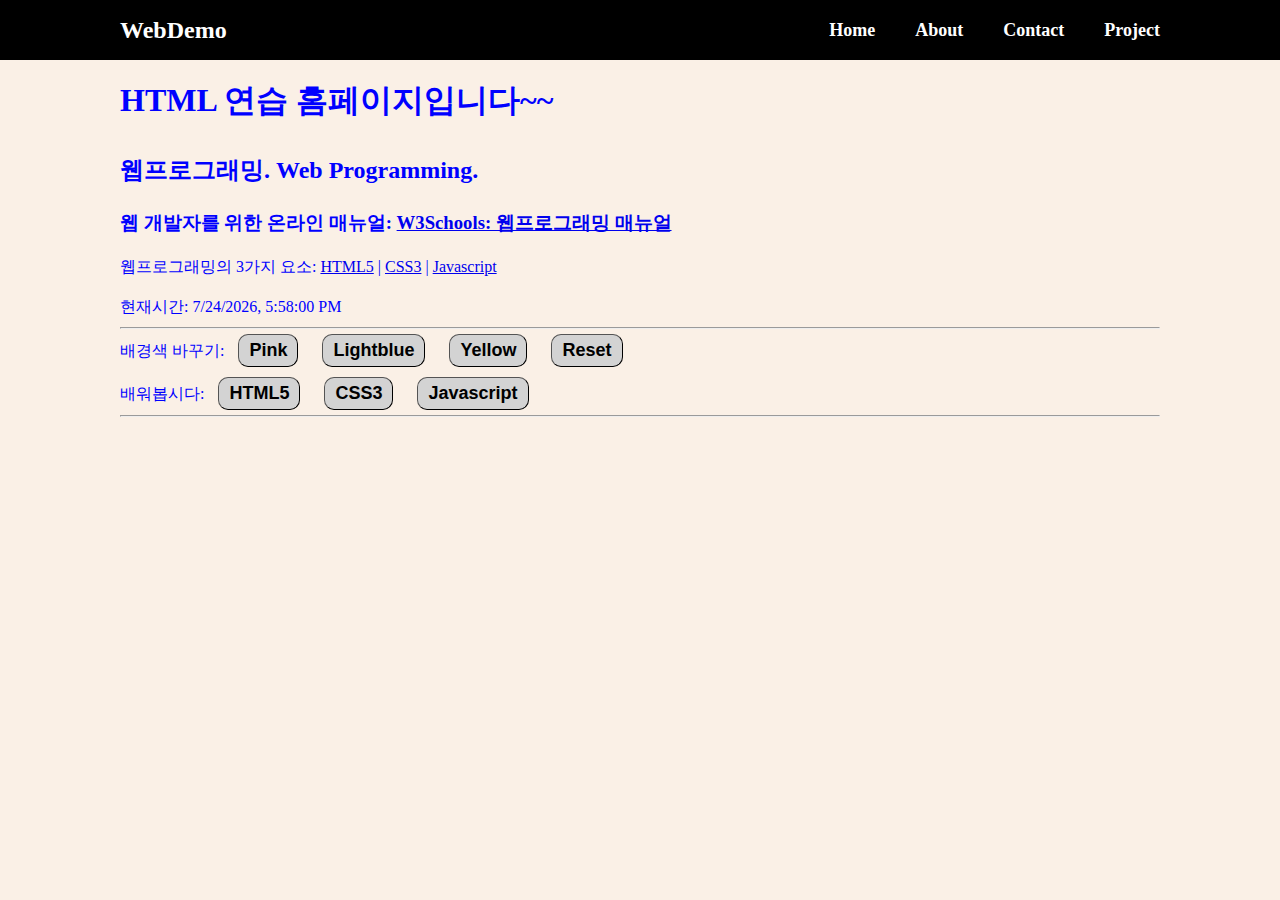
<file: index.html>
<!DOCTYPE html>
<html lang="en">
  <head>
    <meta charset="UTF-8" />
    <meta http-equiv="X-UA-Compatible" content="IE=edge" />
    <meta name="viewport" content="width=device-width, initial-scale=1.0" />
    <title>웹프로그래밍 데모</title>
    <link rel="stylesheet" href="style.css" />
  </head>
  <body>
    <nav class="navbar">
      <div class="container">
        <div class="logo">WebDemo</div>
        <ul class="nav">
          <li>
            <a href="index.html">Home</a>
          </li>
          <li>
            <a href="about.html">About</a>
          </li>
          <li>
            <a href="contact.html">Contact</a>
          </li>
          <li>
            <a href="project.html">Project</a>
          </li>
        </ul>
      </div>
    </nav>

    <!--메인 섹션-->
    <section class="main">
      <div class="container">
        <h1>HTML 연습 홈페이지입니다~~</h1>

        <h2>웹프로그래밍. Web Programming.</h2>

        <h3>
          웹 개발자를 위한 온라인 매뉴얼:
          <a href="https://www.w3schools.com/"
            >W3Schools: 웹프로그래밍 매뉴얼</a
          >
        </h3>

        <p>
          웹프로그래밍의 3가지 요소:
          <a href="https://www.w3schools.com/html/default.asp">HTML5</a> |
          <a href="https://www.w3schools.com/css/default.asp">CSS3</a> |
          <a href="https://www.w3schools.com/js/default.asp">Javascript</a>
        </p>

        <p>현재시간: <span id="time"></span></p>
        <hr />
        <p>
          배경색 바꾸기:
          <button onclick="pink()">Pink</button>
          <button onclick="lightblue()">Lightblue</button>
          <button onclick="yellow()">Yellow</button>
          <button onclick="reset()">Reset</button>
        </p>
        <p>
          배워봅시다:
          <button onmouseover="showhtml()" onmouseout="hide()">HTML5</button>
          <button onmouseover="showcss()" onmouseout="hide()">CSS3</button>
          <button onmouseover="showjs()" onmouseout="hide()">Javascript</button>
        </p>
        <hr />
        <br />
        <div>
          <img id="fig" height="200px" />
          <p id="desc"></p>
        </div>
      </div>
    </section>

    <script src="main.js"></script>
  </body>
</html>
</file>
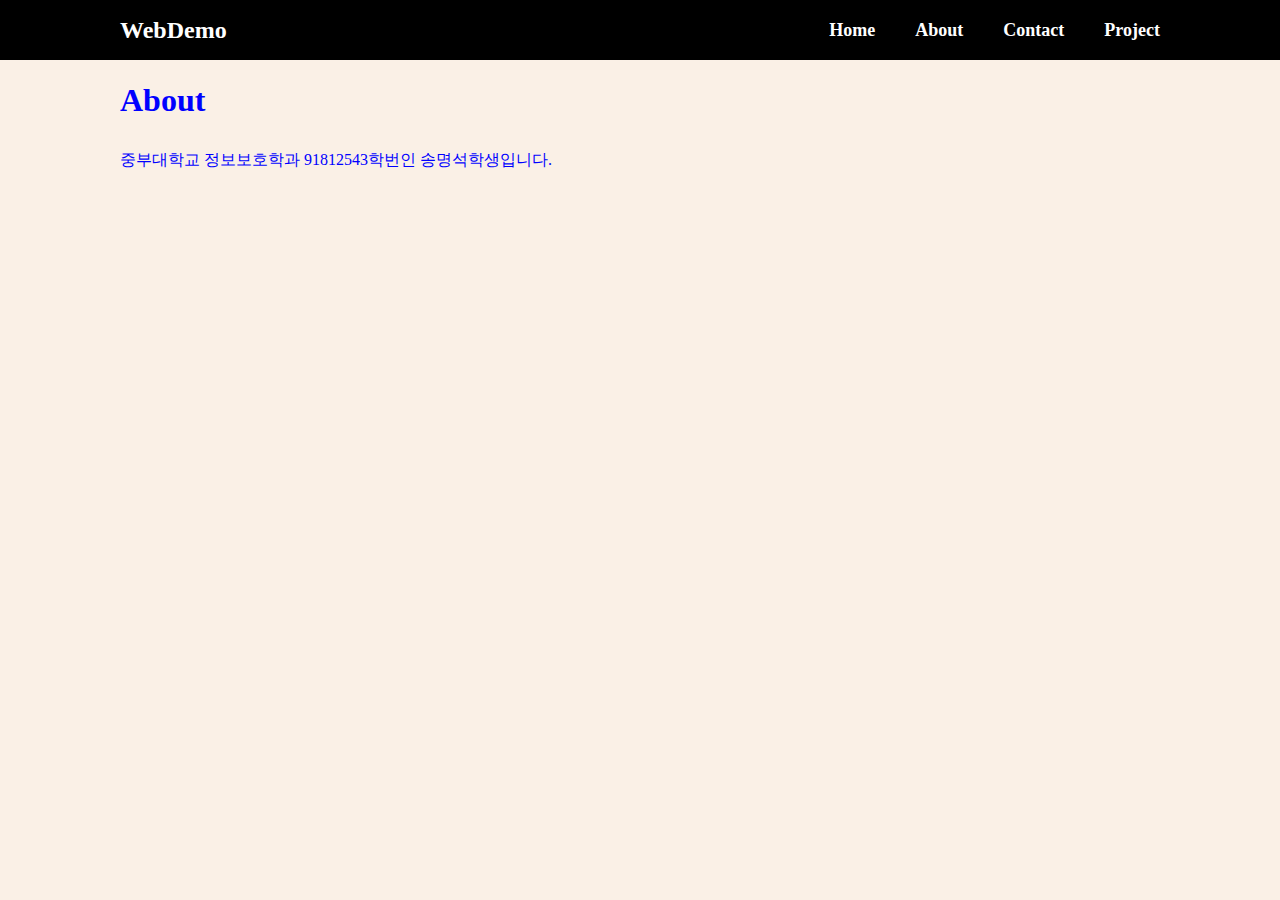
<file: about.html>
<!DOCTYPE html>
<html lang="en">
  <head>
    <meta charset="UTF-8" />
    <meta http-equiv="X-UA-Compatible" content="IE=edge" />
    <meta name="viewport" content="width=device-width, initial-scale=1.0" />
    <title>웹프로그래밍데모</title>
    <link rel="stylesheet" href="style.css" />
  </head>
  <body>
    <!--메뉴-->
    <nav class="navbar">
      <div class="container">
        <div class="logo">WebDemo</div>
        <ul class="nav">
          <li>
            <a href="index.html">Home</a>
          </li>
          <li>
            <a href="about.html">About</a>
          </li>
          <li>
            <a href="contact.html">Contact</a>
          </li>
          <li>
            <a href="project.html">Project</a>
          </li>
        </ul>
      </div>
    </nav>

    <!--메인 섹션-->
    <section class="main">
      <div class="container">
        <h1>About</h1>

        <p>중부대학교 정보보호학과 91812543학번인 송명석학생입니다.</p>
      </div>
    </section>

    <script src="main.js"></script>
  </body>
</html>
</file>
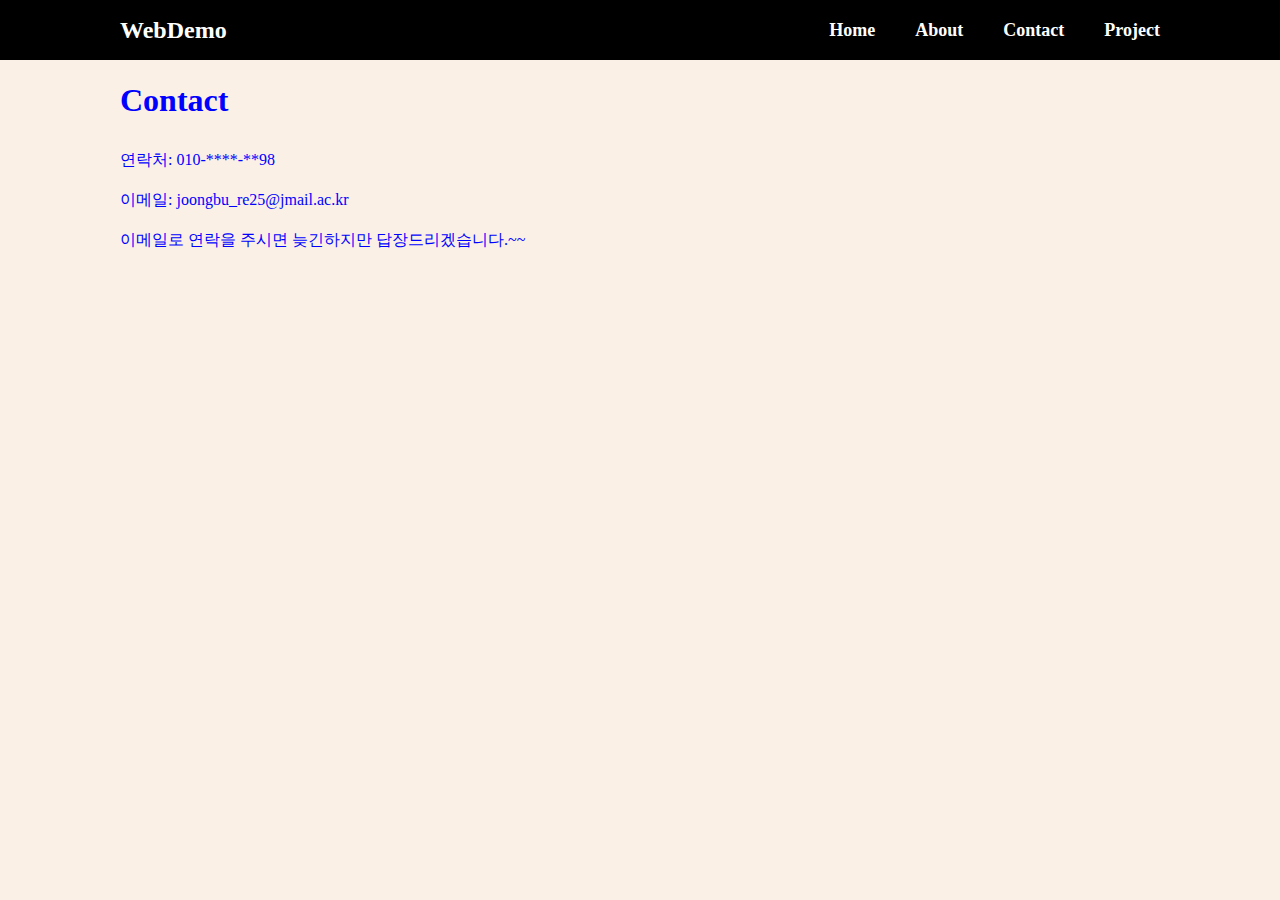
<file: contact.html>
<!DOCTYPE html>
<html lang="en">
  <head>
    <meta charset="UTF-8" />
    <meta http-equiv="X-UA-Compatible" content="IE=edge" />
    <meta name="viewport" content="width=device-width, initial-scale=1.0" />
    <title>웹프로그래밍데모</title>
    <link rel="stylesheet" href="style.css" />
  </head>
  <body>
    <!--메뉴-->
    <nav class="navbar">
      <div class="container">
        <div class="logo">WebDemo</div>

        <ul class="nav">
          <li>
            <a href="index.html">Home</a>
          </li>
          <li>
            <a href="about.html">About</a>
          </li>
          <li>
            <a href="contact.html">Contact</a>
          </li>
          <li>
            <a href="project.html">Project</a>
          </li>
        </ul>
      </div>
    </nav>

    <!--메인 섹션-->
    <section class="main">
      <div class="container">
        <h1>Contact</h1>

        <p>
          연락처: 010-****-**98 <br />
          이메일: joongbu_re25@jmail.ac.kr <br />
          이메일로 연락을 주시면 늦긴하지만 답장드리겠습니다.~~
        </p>
      </div>
    </section>

    <script src="main.js"></script>
  </body>
</html>
</file>
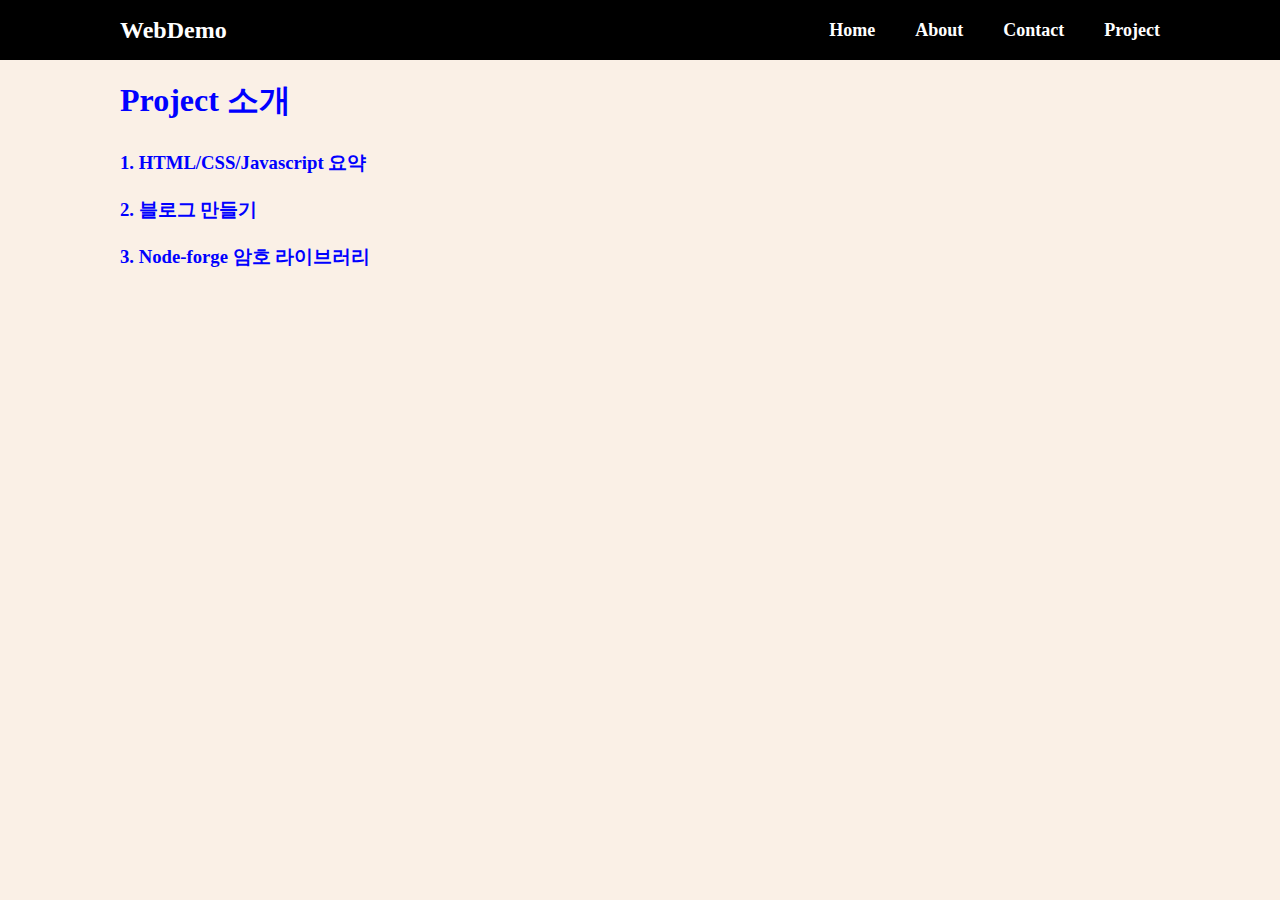
<file: project.html>
<!DOCTYPE html>
<html lang="en">
  <head>
    <meta charset="UTF-8" />
    <meta http-equiv="X-UA-Compatible" content="IE=edge" />
    <meta name="viewport" content="width=device-width, initial-scale=1.0" />
    <title>웹프로그래밍데모</title>
    <link rel="stylesheet" href="style.css" />
  </head>
  <body>
    <!--메뉴-->
    <nav class="navbar">
      <div class="container">
        <div class="logo">WebDemo</div>
        <ul class="nav">
          <li>
            <a href="index.html">Home</a>
          </li>
          <li>
            <a href="about.html">About</a>
          </li>
          <li>
            <a href="contact.html">Contact</a>
          </li>
          <li>
            <a href="project.html">Project</a>
          </li>
        </ul>
      </div>
    </nav>

    <!--메인 섹션-->
    <section class="main">
      <div class="container">
        <h1>Project 소개</h1>

        <h3>1. HTML/CSS/Javascript 요약</h3>
        <h3>2. 블로그 만들기</h3>
        <h3>3. Node-forge 암호 라이브러리</h3>
      </div>
    </section>

    <script src="main.js"></script>
  </body>
</html>
</file>
<file: style.css>
/* 모두적용 */
* {
  box-sizing: border-box;
  padding: 0;
  margin: 0;
}

body {
  font-size: 16px;
  line-height: 1.5;
  color: black;
  background: linen;
}

ul {
  list-style-type: none;
}

.container {
  max-width: 1100px;
  margin: 0 auto;
  padding: 0 30px;
}

.main {
  color: blue;
  line-height: 2.5;
}

/* navbar class에 배경색을 넣어주는 코드 */
.navbar {
  background-color: black;
  color: #fff;
  height: 60px;
}

.navbar .container {
  display: flex;
  flex-direction: row;
  justify-content: space-between;
  align-items: center;
  height: 100%;
}

.navbar ul {
  display: flex;
  flex-direction: row;
}

.navbar ul li {
  margin-left: 40px;
}

.navbar .logo {
  font-size: x-large;
  font-weight: bold;
}

.navbar a {
  color: #fff;
  text-decoration: none;
  font-size: 18px;
  font-weight: bold;
}

.navbar a:hover {
  border-bottom: 2px #fff dashed;
  color: #aaa;
}

button {
  padding: 5px 10px;
  margin: 5px 10px;
  font-size: large;
  font-weight: bold;
  background-color: lightgrey;
  border-radius: 10px;
  border-width: 1px;
}

button:hover {
  color: red;
  background-color: yellow;
}
</file>
